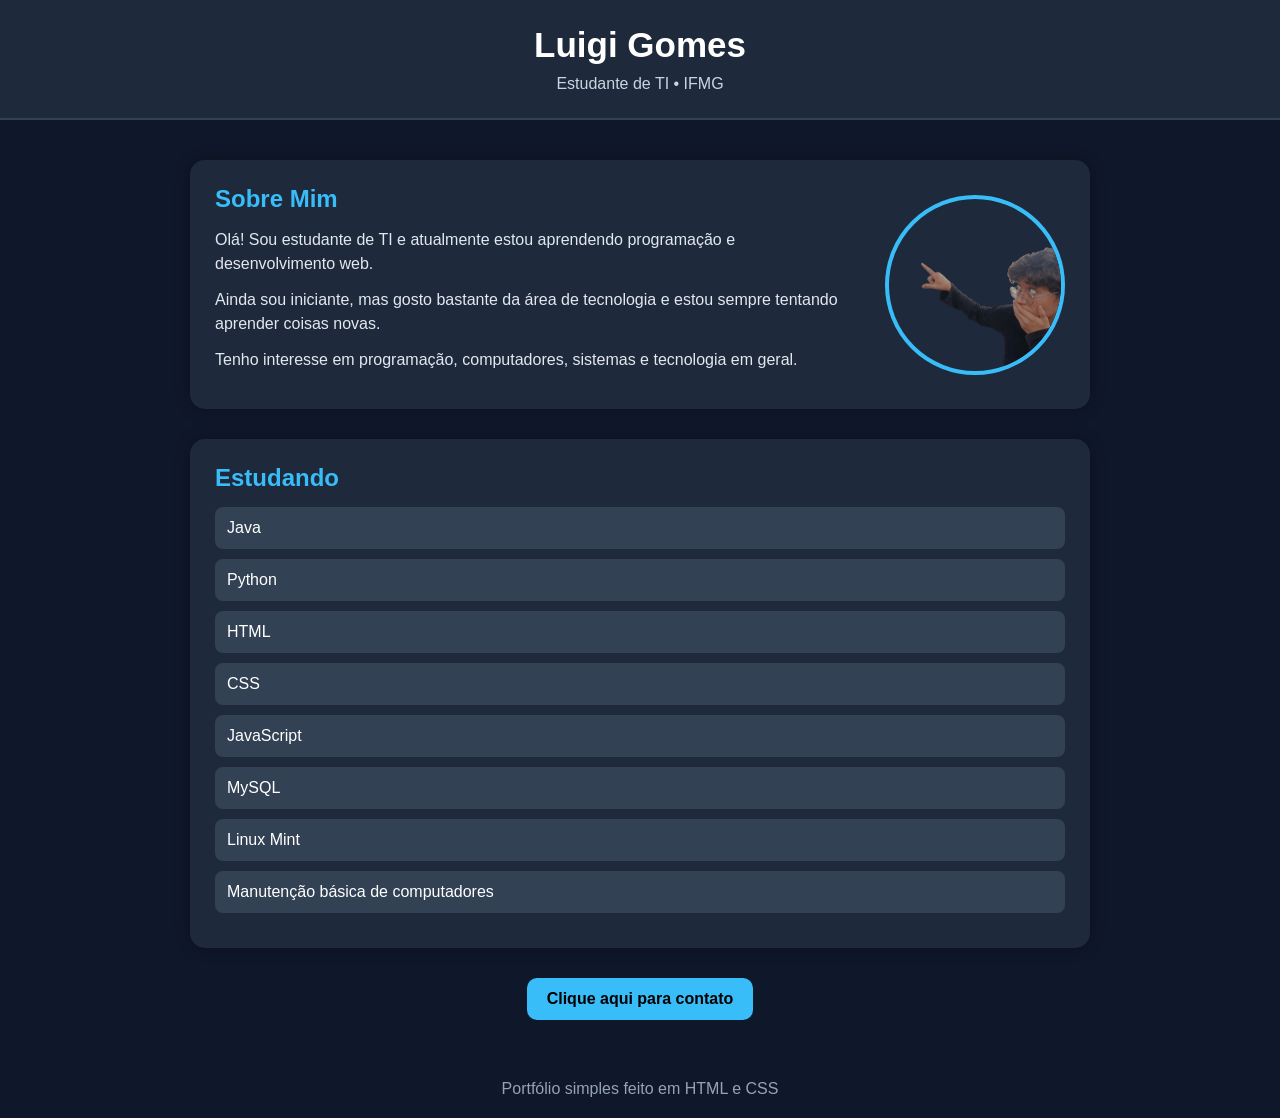
<file: index.html>
<!DOCTYPE html>
<html lang="pt-BR">
<head>
    <meta charset="UTF-8">
    <meta name="viewport" content="width=device-width, initial-scale=1.0">
    <title>Portfólio - Luigi Gomes</title>

    <link rel="stylesheet" href="style.css">
</head>
<body>

    <header>
        <h1>Luigi Gomes</h1>
        <p>Estudante de TI • IFMG</p>
    </header>

    <main class="container">

        <section class="perfil">

            <div class="texto">
                <h2>Sobre Mim</h2>

                <p>
                    Olá! Sou estudante de TI e atualmente estou aprendendo
                    programação e desenvolvimento web.
                </p>

                <p>
                    Ainda sou iniciante, mas gosto bastante da área de tecnologia
                    e estou sempre tentando aprender coisas novas.
                </p>

                <p>
                    Tenho interesse em programação, computadores,
                    sistemas e tecnologia em geral.
                </p>
            </div>

            <img src="Eu.png" alt="Minha Foto">

        </section>

        <section class="skills">
            <h2>Estudando</h2>

            <div class="skill"> Java</div>
            <div class="skill"> Python</div>
            <div class="skill"> HTML</div>
            <div class="skill"> CSS</div>
            <div class="skill"> JavaScript</div>
            <div class="skill"> MySQL</div>
            <div class="skill"> Linux Mint</div>
            <div class="skill"> Manutenção básica de computadores</div>
        </section>

        <section class="contato">
            <button onclick="mostrarEmail()">
                Clique aqui para contato
            </button>
        </section>

    </main>

    <footer>
        <p>Portfólio simples feito em HTML e CSS</p>
    </footer>

    <script>
        function mostrarEmail() {
            alert("Email: luigisouza84@gmail.com");
        }
    </script>

</body>
</html>
</file>
<file: style.css>
*{
    margin: 0;
    padding: 0;
    box-sizing: border-box;
    font-family: Arial, Helvetica, sans-serif;
}

body{
    background-color: #0f172a;
    color: white;
}

header{
    background-color: #1e293b;
    text-align: center;
    padding: 25px;
    border-bottom: 2px solid #334155;
}

header h1{
    font-size: 35px;
    margin-bottom: 10px;
}

header p{
    color: #cbd5e1;
}

.container{
    width: 90%;
    max-width: 900px;
    margin: 40px auto;
}

.perfil{
    background-color: #1e293b;
    padding: 25px;
    border-radius: 15px;

    display: flex;
    align-items: center;
    justify-content: space-between;
    gap: 30px;
    flex-wrap: wrap;

    box-shadow: 0 0 15px rgba(0,0,0,0.3);
}

.perfil img{
    width: 180px;
    height: 180px;
    object-fit: cover;
    border-radius: 50%;
    border: 4px solid #38bdf8;
}

.texto{
    flex: 1;
}

.texto h2{
    margin-bottom: 15px;
    color: #38bdf8;
}

.texto p{
    margin-bottom: 12px;
    line-height: 1.5;
    color: #e2e8f0;
}

.skills{
    background-color: #1e293b;
    margin-top: 30px;
    padding: 25px;
    border-radius: 15px;

    box-shadow: 0 0 15px rgba(0,0,0,0.3);
}

.skills h2{
    margin-bottom: 15px;
    color: #38bdf8;
}

.skill{
    background-color: #334155;
    margin-bottom: 10px;
    padding: 12px;
    border-radius: 8px;
}

.contato{
    text-align: center;
    margin-top: 30px;
}

.contato button{
    background-color: #38bdf8;
    color: black;

    border: none;
    cursor: pointer;

    padding: 12px 20px;
    border-radius: 10px;

    font-weight: bold;
    font-size: 16px;

    transition: 0.3s;
}

.contato button:hover{
    background-color: #0ea5e9;
    transform: scale(1.05);
}

footer{
    text-align: center;
    padding: 20px;
    margin-top: 40px;
    color: #94a3b8;
}
</file>
